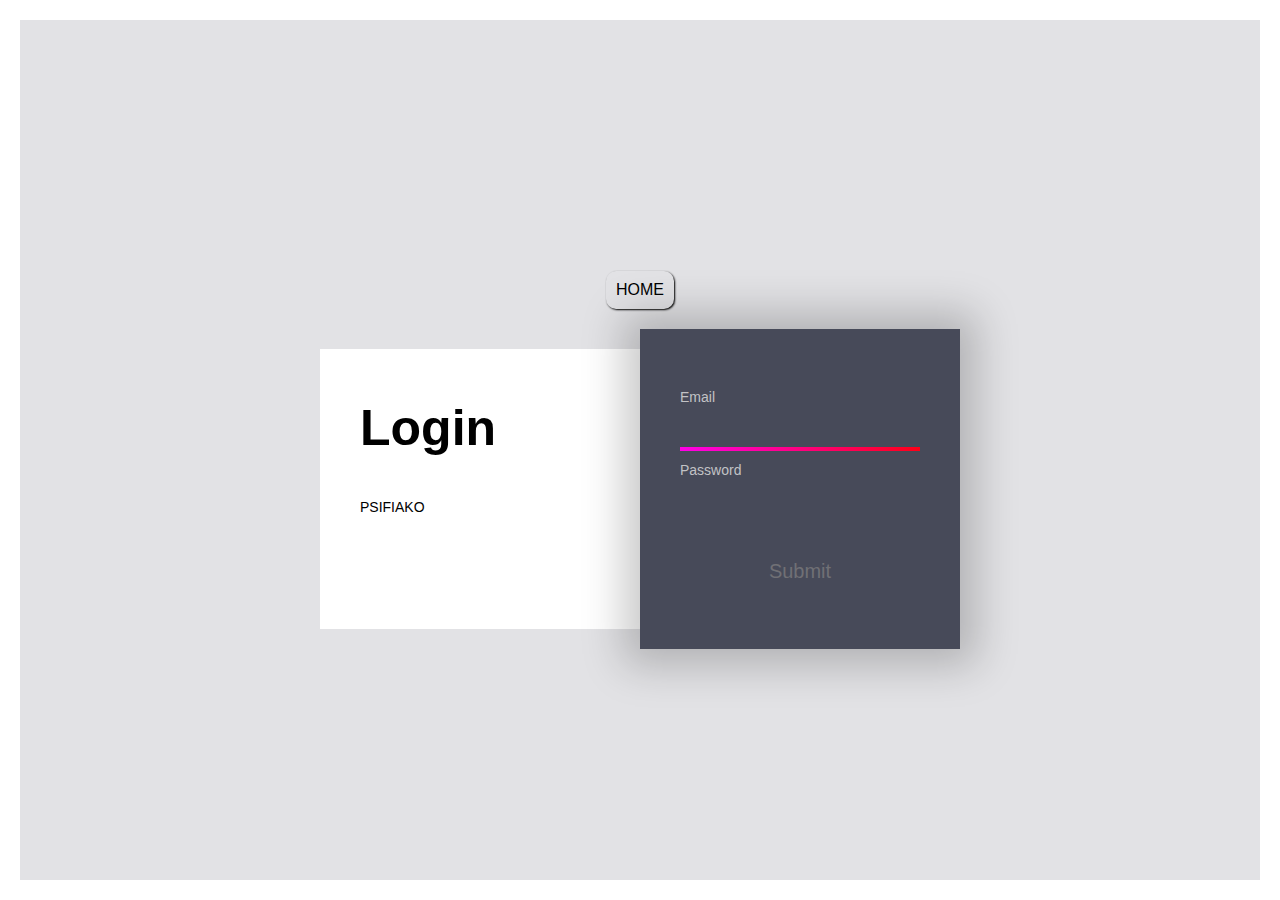
<file: Home page/log in/index.html>
<!DOCTYPE html>
<html lang="en">
<head>
    <meta charset="UTF-8">
    <meta http-equiv="X-UA-Compatible" content="IE=edge">
    <meta name="viewport" content="width=device-width, initial-scale=1.0">
    <link rel="stylesheet" href="./style.css">
    <link rel="shortcut icon" href="/images/icon.png">
    <title>LogIn</title>
</head>
<body>
    
    <div class="page">
      <a href="../home.html" class="backBtn"><div>home</div></a>
        <div class="container">
          <div class="left">
            <div class="login">Login</div>
            <div class="eula">PSIFIAKO</div>
          </div>
          <div class="right">
            <svg viewBox="0 0 320 300">
              <defs>
                <linearGradient
                                inkscape:collect="always"
                                id="linearGradient"
                                x1="13"
                                y1="193.49992"
                                x2="307"
                                y2="193.49992"
                                gradientUnits="userSpaceOnUse">
                  <stop
                        style="stop-color:#ff00ff;"
                        offset="0"
                        id="stop876" />
                  <stop
                        style="stop-color:#ff0000;"
                        offset="1"
                        id="stop878" />
                </linearGradient>
              </defs>
              <path d="m 40,120.00016 239.99984,-3.2e-4 c 0,0 24.99263,0.79932 25.00016,35.00016 0.008,34.20084 -25.00016,35 -25.00016,35 h -239.99984 c 0,-0.0205 -25,4.01348 -25,38.5 0,34.48652 25,38.5 25,38.5 h 215 c 0,0 20,-0.99604 20,-25 0,-24.00396 -20,-25 -20,-25 h -190 c 0,0 -20,1.71033 -20,25 0,24.00396 20,25 20,25 h 168.57143" />
            </svg>
            <div class="form">
              <label for="email">Email</label>
              <input type="email" id="email">
              <label for="password">Password</label>
              <input type="password" id="password">
              <a href="../home.html"><input type="submit" id="submit" value="Submit"></a>
            </div>
          </div>
        </div>
      </div>
      

    <script src="./app.js"></script>
</body>
</html>
</file>
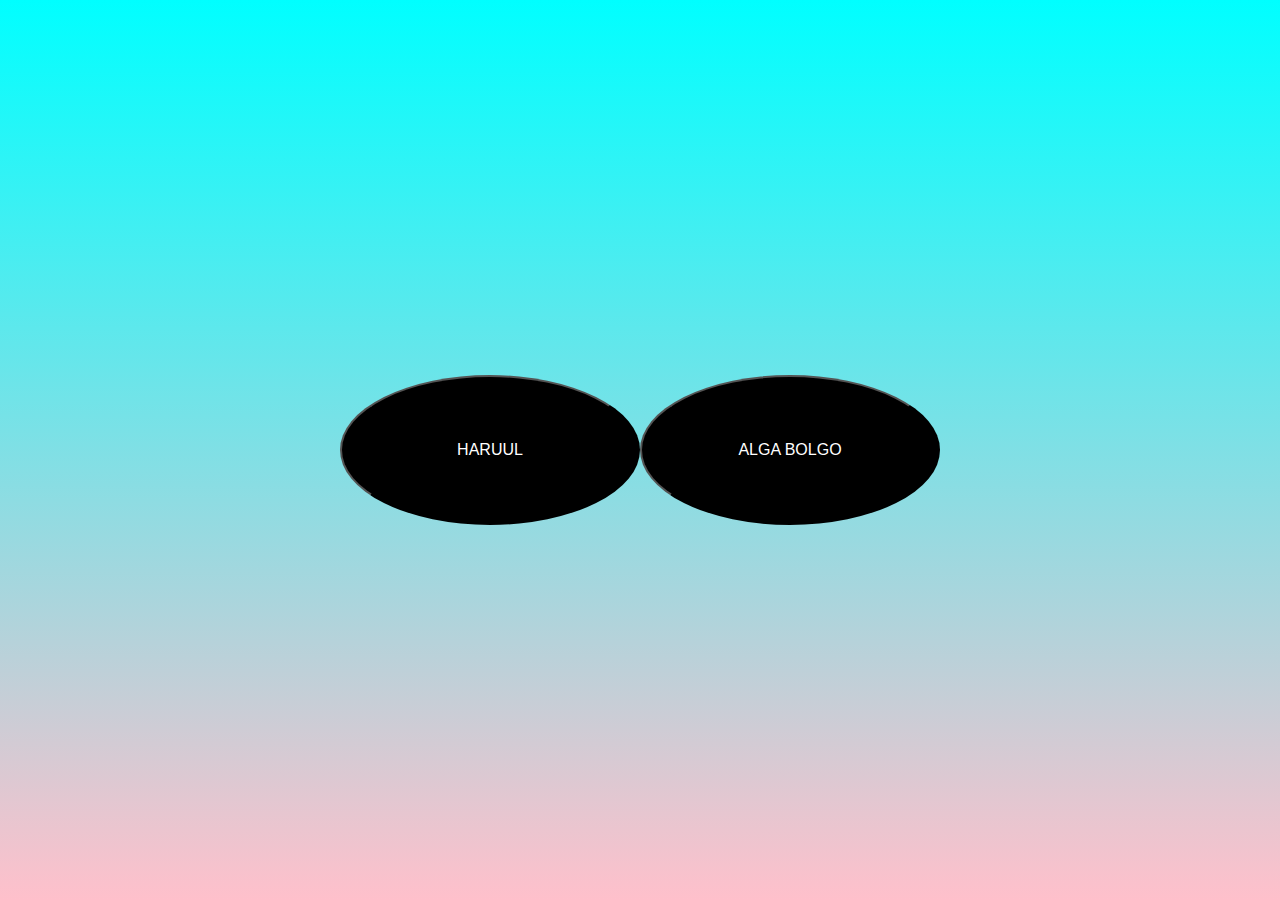
<file: Home page/About us/test1.html>
<!DOCTYPE html>
<html lang="en">
<head>
    <meta charset="UTF-8">
    <meta http-equiv="X-UA-Compatible" content="IE=edge">
    <meta name="viewport" content="width=device-width, initial-scale=1.0">
    <link rel="stylesheet" href="./test1.css">
    <title>Document</title>
</head>
<body>
    <button id="click">haruul</button>
    <div id="appear">ene heseg garj irj baina</div>
    <button id="click1">Alga bolgo</button>
    <script src="./test1.js"></script>
</body>
</html>
</file>
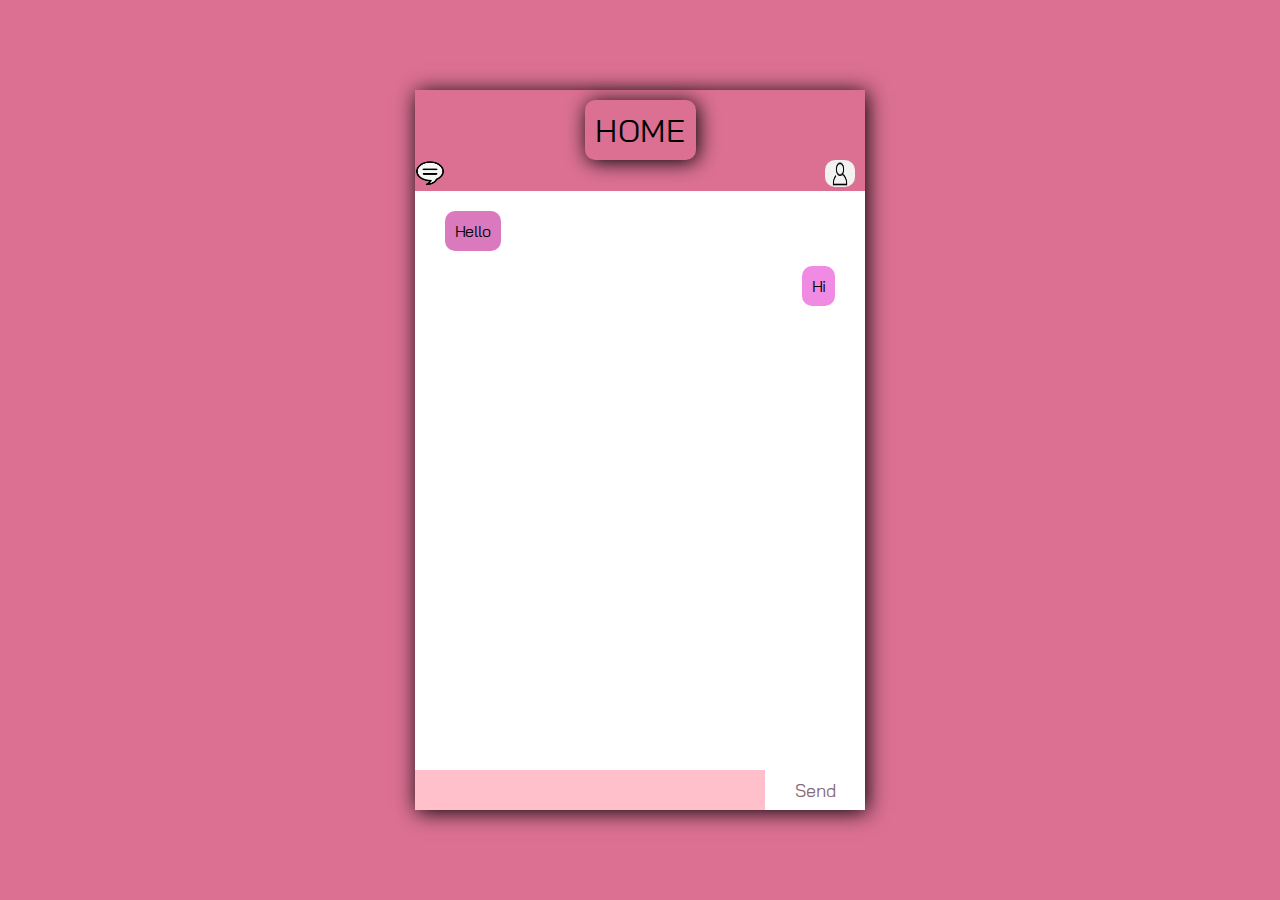
<file: Home page/chat/index1.html>
<!DOCTYPE html>
<html lang="en">
<head>
    <meta charset="UTF-8">
    <meta http-equiv="X-UA-Compatible" content="IE=edge">
    <meta name="viewport" content="width=device-width, initial-scale=1.0">
    <link rel="stylesheet" href="./style1.css">
    <title>Chats</title>
    <link rel="shortcut icon" href="/images/icon.png">
    <link rel="preconnect" href="https://fonts.googleapis.com">
    <link rel="preconnect" href="https://fonts.gstatic.com" crossorigin>
    <link href="https://fonts.googleapis.com/css2?family=Bai+Jamjuree:ital@1&display=swap" rel="stylesheet">
</head>
<body>
    <div class="container">
        <a href="../home.html" class="backbtn"><div>home</div></a>
        <div class="header">
            <a href="./index1.html"><img src="./8579732kk.png" alt="" id="message"></a>
            <a href="../log in/index.html"><img src="./png-transparent-computer-icons-user-profile-avatar-profile-heroes-profile-user.png" alt="" id="avatar"></a>
        </div>
        <div class="body" id="ba">
            <p class="message">Hello</p>
            <p class="message user_message">Hi</p>

        </div>
        <div class="footer">

                <input type="text" name="" id="text">
                <button id="send">Send</button>
            
        </div>
    </div>
    <script src="./app.js"></script>
    
</body>
</html>
</file>
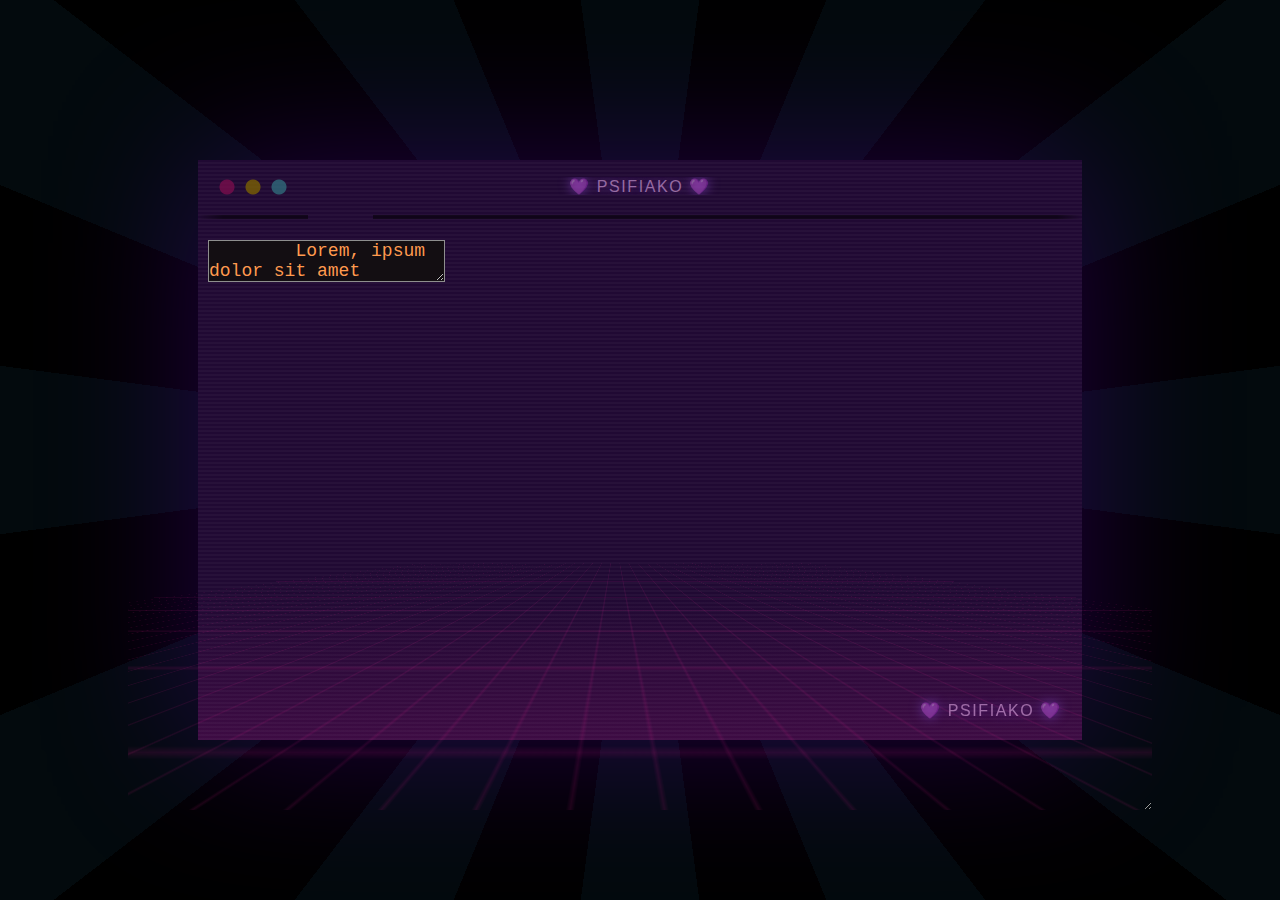
<file: Home page/comment/index1.html>
<!DOCTYPE html>
<html lang="en">
<head>
    <meta charset="UTF-8">
    <meta http-equiv="X-UA-Compatible" content="IE=edge">
    <meta name="viewport" content="width=device-width, initial-scale=1.0">
    <link rel="stylesheet" href="./style1.css">
    <title>Comments</title>
</head>
<body>
    
    <code class="code-container" content=" 💜 PSIFIAKO 💜">
        <div class="glow-container">
          <div class="augs" data-augmented-ui></div>
        </div>
        <section class="augs bg" data-augmented-ui>
          <button class="dots" onclick="changeMode()" title="change mode"></button>
          <input value=" 💜 PSIFIAKO 💜 ">
          <div class="code highcontrast-dark">
            <textarea id="code">
        Lorem, ipsum dolor sit amet consectetur adipisicing elit. Enim, facere itaque, quae error non earum ea illum 
            soluta distinctio ex molestiae debitis impedit ullam vero repellat tempora, adipisci quia! Similique.



            <p>Lorem ipsum dolor sit amet consectetur adipisicing elit. Neque consectetur impedit voluptatem doloribus illum blanditiis adipisci fugit voluptatibus architecto eos,
                 voluptate quis sit sunt vel dolorem sapiente deleniti incidunt consequatur.</p>
            </textarea>
          </div>
        </section>
      </div>
      

    <script src="./app1.js"></script>
</body>
</html>
</file>
<file: Home page/log in/style.css>
@import url('https://rsms.me/inter/inter-ui.css');
::selection {
  background: #2D2F36;
}
::-webkit-selection {
  background: #2D2F36;
}
::-moz-selection {
  background: #2D2F36;
}
body {
  background: white;
  font-family: 'Inter UI', sans-serif;
  margin: 0;
  padding: 20px;
}
.page {
  background: #e2e2e5;
  display: flex;
  flex-direction: column;
  height: calc(100% - 40px);
  position: absolute;
  place-content: center;
  width: calc(100% - 40px);
}
@media (max-width: 767px) {
  .page {
    height: auto;
    margin-bottom: 20px;
    padding-bottom: 20px;
  }
}
.container {
  display: flex;
  height: 320px;
  margin: 0 auto;
  width: 640px;
}
@media (max-width: 767px) {
  .container {
    flex-direction: column;
    height: 630px;
    width: 320px;
  }
}
.left {
  background: white;
  height: calc(100% - 40px);
  top: 20px;
  position: relative;
  width: 50%;
}
@media (max-width: 767px) {
  .left {
    height: 100%;
    left: 20px;
    width: calc(100% - 40px);
    max-height: 270px;
  }
}
.login {
  font-size: 50px;
  font-weight: 900;
  margin: 50px 40px 40px;
}
.eula {
  color: #000;
  font-size: 14px;
  line-height: 1.5;
  margin: 40px;
}
.right {
  background: #474A59;
  box-shadow: 0px 0px 40px 16px rgba(0,0,0,0.22);
  color: #F1F1F2;
  position: relative;
  width: 50%;
}
@media (max-width: 767px) {
  .right {
    flex-shrink: 0;
    height: 100%;
    width: 100%;
    max-height: 350px;
  }
}
svg {
  position: absolute;
  width: 320px;
}
path {
  fill: none;
  stroke: url(#linearGradient);;
  stroke-width: 4;
  stroke-dasharray: 240 1386;
}
.form {
  margin: 40px;
  position: absolute;
}
label {
  color:  #c2c2c5;
  display: block;
  font-size: 14px;
  height: 16px;
  margin-top: 20px;
  margin-bottom: 5px;
}
input {
  background: transparent;
  border: 0;
  color: #f2f2f2;
  font-size: 20px;
  height: 30px;
  line-height: 30px;
  outline: none !important;
  width: 100%;
}
input::-moz-focus-inner { 
  border: 0; 
}
#submit {
  color: #707075;
  margin-top: 40px;
  transition: color 300ms;
}
#submit:focus {
  color: #f2f2f2;
}
#submit:active {
  color: #d0d0d2;
}
.backBtn{
  margin: 20px auto  ;
  text-decoration: none;
  color: black;
  text-transform: uppercase;
  padding: 10px;
  box-shadow: 1px 1px 2px rgba(0, 0, 0, 4);
  border-radius: 10px;
}
</file>
<file: Home page/About us/test1.css>
*{
    margin: 0;
    padding: 0;
    box-sizing: border-box;
}
body{
    width: 100%;
    height: 100vh;
    display: flex;
    justify-content: center;
    align-items: center;
    background-image: linear-gradient(aqua, pink);
}
button{
    width: 300px;
    height: 150px;
    background-color: black;
    border-radius: 50%;
    font-size: 1rem;
    color: white;
    cursor: pointer;
    text-transform: uppercase;
}
div{
    background-color: white;
    width: 500px;
    height: 500px;
    color: black;
    font-size: 2rem;
    text-align: center;
    display: none;
}
.show{
    display: block;
}
</file>
<file: Home page/chat/style1.css>
*{
    margin: 0%;
    padding: 0%;
    font-family: 'Bai Jamjuree', sans-serif;
    box-sizing: border-box;
}
body{
    height: 100vh;
    background-color: palevioletred;
    display: flex;
    justify-content: center;
    align-items: center;
}
.container{
    width: 450px;
    height: 80vh;
    display: flex;
    flex-direction: column;
    box-shadow: 2px 2px 20px rgba(0, 0, 0, 4);
    background-color: palevioletred;
}
.header{
    display: flex;
    gap: 380px;
}
.header h1{
    color: yellow;
    padding: 15px;
}
.header img{
    width: 30px;
    height: 3vh;
    border-radius: 10px;
}
.body{
    flex: 1;
    color: rgb(158, 104, 154);
    background-color: white;
    padding: 20px 30px;
}
.message{
    background-color: rgb(219, 121, 190);
    padding: 10px;
    color:black;
    width: fit-content;
    border-radius: 10px;
    margin-bottom: 15px;
}
.user_message{
    margin-left: auto;
    background-color: rgb(240, 138, 226);
    color: black;
}
.footer {
    display: flex;
}
input{
    flex: 1;
    height: 40px;
    border: none;
    outline: none;
    padding-left: 5px;
    font-size: 16px;
background-color: pink;
}
button{
    width: 100px;
    font-size: 18px;
    border: none;
    outline: none;
    background-color: white;
    color: rgb(138, 108, 120);
    cursor: pointer;
}
button:hover{
    background-color:rgb(128, 55, 95);
    transition: 0.2s ease;
}
.backbtn{
    margin: auto;
    font-size: 2rem;
    text-transform: uppercase;
    margin-top: 10px;
    padding: 10px 10px;
    cursor: pointer;

    box-shadow: 2px 2px 20px rgba(0, 0, 0, 4);
    border-radius: 10px;
}
a{
    text-decoration: none;
    color: black;
}
</file>
<file: Home page/comment/style1.css>
.code-container {
    resize: both;
    overflow: hidden;
    margin: auto;
    width: 80vw;
    height: 80vh;
    min-width: 420px;
    min-height: 255px;
    position: relative;
    --glow-margin: 70px;
    filter: drop-shadow(0 0 75px rgb(128 0 255 / 0.25));
  }
  
  .code-container::before {
    content: attr(content);
    position: absolute;
    bottom: 90px;
    right: 90px;
    z-index: 999;
    color: rgb(255 200 255 / 0.5);
    text-shadow: 0 0 12px rebeccapurple;
    letter-spacing: 0.1em;
  }
  
  .code-container::after {
    content: "";
    background: linear-gradient(
      to right,
      transparent,
      black 25px, black 110px,
      transparent 110px 175px,
      black 175px, black calc(100% - 25px),
      transparent
    );
    position: absolute;
    top: 125px;
    left: var(--glow-margin);
    right: var(--glow-margin);
    height: 4px;
    display: block;
    z-index: 90;
    opacity: 0.5;
  }
  
  .glow-container {
    position: absolute;
    inset: 0;
    display: grid;
    z-index: 2;
    pointer-events: none;
    --glow: drop-shadow(0 0 1px violet);
    filter: var(--glow) brightness(1.5) drop-shadow(0 0 10px violet);
  }
  
  .augs {
    --aug-rect-l1: initial;
    --aug-l1-width: 110px;
    --aug-l1-height: 4px;
    --aug-l-center: 57px;
    
    --aug-rect-r1: initial;
    --aug-r1-width: (100% - 125px - 50px);
    --aug-r1-height: 4px;
    --aug-r-center: 57px;
    
    --aug-clip-tr1: initial;
    --aug-tr1-alt-join-out: initial;
    --aug-tr1: 17px;
    --aug-clip-tr2: initial;
    --aug-tr2: 17px;
    --aug-tr-extend1: 50px;
    
    --aug-round-tl1: initial;
    --aug-tl1: 8px;
    --aug-round-br1: initial;
    --aug-br1: 8px;
    margin: auto;
    width: calc(100% - var(--glow-margin) * 2);
    height: calc(100% - var(--glow-margin) * 2);
  }
  
  .glow-container .augs {
    --aug-border: initial;
    --aug-border-all: 2px;
    --aug-border-bg: linear-gradient(to bottom left, rebeccapurple, orange);
  }
  
  section.augs {
    position: absolute;
    inset: 0;
    margin: auto;
    --aug-inlay: initial;
    --aug-inlay-all: 2px;
    --aug-inlay-bg: url(http://augmented-ui.com/img/propjockey.png)
      center 70% / auto 70% no-repeat;
    --aug-inlay-opacity: 0.25;
  }
  section.augs::before {
    filter: brightness(0.2) blur(10px);
  }
  
  .dots {
    position: absolute;
    top: 2px;
    left: 2px;
    width: 110px;
    height: 50px;
    --red: #fc199a;
    --yellow: #ffcc00;
    --green: #61e2ff;
    --close: radial-gradient(circle, var(--red), var(--red) 7px, transparent 8px);
    --min: radial-gradient(circle, var(--yellow), var(--yellow) 7px, transparent 8px);
    --max: radial-gradient(circle, var(--green), var(--green) 7px, transparent 8px);
    background: var(--close) -28px no-repeat,
                var(--min) -2px no-repeat,
                var(--max) 24px no-repeat;
    filter: brightness(0.5);
    opacity: 0.75;
    cursor: pointer;
    border: none;
  }
  
  input {
    position: absolute;
    top: 17px;
    left: 120px;
    width: calc(100% - 240px);
    background: transparent;
    color: rgb(255 200 255 / 0.5);
    text-shadow: 0 0 12px rebeccapurple;
    border: none;
    text-align: center;
    letter-spacing: 0.1em;
  }
  
  .code {
    position: absolute;
    inset: 80px 10px 10px 10px;
    font-size: 20px;
    color: black;
    filter: brightness(1.2);
  }
  .code * {
    font-size: 18px;
    font-weight: normal;
    color: #ea8d47ea;
    font-family: SFMono-Regular, Consolas, 'Liberation Mono', Menlo, monospace;
    background-color: #100c0f;
  }
  
  body {
    display: grid;
    min-height: 100vh;
    width: 100vw;
    --c: rgb(0 0 0 / 0.95);
    --bgb: linear-gradient(var(--c), var(--c));
    --bg: repeating-conic-gradient(
      from 7.5deg at center center,
      hsl(200, 100%, 0%) 0deg 15deg,
      hsl(200, 100%, 60%) 10deg 30deg
    );
    background: var(--bgb), var(--bg), black;
  }
  
  * {
    font: normal 1em sans-serif;
    box-sizing: border-box;
    padding: 0;
    margin: 0;
  }
  
  /* https://marketplace.visualstudio.com/items?itemName=webrender.synthwave-x-fluoromachine */
  .bg {
    background: repeating-linear-gradient(
      to top,
      rgba(255, 255, 255, 0.03) 0px 2px,
      transparent 2px 4px
    ),
    linear-gradient(to bottom, #200933 75%, #3d0b43);
  }
  .bg::after{
    content:'';
    height:50%;
    width:100%;
    display:block;
    background-image:linear-gradient(90deg, rgba(252,25,154,.1) 1px, rgba(0,0,0,0) 1px), linear-gradient(0deg, rgba(252,25,154,.1) 1px, rgba(0,0,0,0) 1px);
    background-position:bottom;
    background-repeat:repeat;
    background-size:20px 20px;
    left: -25px;
    position: absolute;
    pointer-events: none;
    bottom: 0;
    transform: perspective(100px) rotateX(60deg);
    z-index: 0;
  }
  
  .CodeMirror-gutters {
    background: transparent;
    border: none;
    margin-right: 15px;
  }
  .CodeMirror {
    height: 100%;
    background: transparent;
  }
  .CodeMirror-linenumber {
    padding-right: 1em;
  }
  .CodeMirror-overlayscroll-horizontal div,
  .CodeMirror-overlayscroll-vertical div {
    background: rgba(153, 99, 255, 0.5);
  }
  .CodeMirror-scrollbar-filler { display: none!important; }
  
  /* codepen's highcontrast-dark theme */
  .cm-header{font-weight:700}.cm-strong{font-weight:700}.cm-em{font-style:italic}:root{--editor-top-bar-background: black;--tab-bg: #131417;--tab-border-color: #2a2c33;--resizer-background: var(--editor-top-bar-background);--resizer-border: #242424}.sidebar-false .main-header,.sidebar-false .main-header .header-wrap,.editor-footer{background:var(--editor-top-bar-background)}.CodeMirror-cursor{border-left-color:#fff!important}.CodeMirror-selected{background:rgba(255,255,255,.05)}.CodeMirror-focused .CodeMirror-selected{background:rgba(255,255,255,.1)}.CodeMirror-matchingbracket{border-bottom:1px solid rgba(255,255,255,.5)}.CodeMirror-matchingtag{border-bottom:1px solid rgba(255,255,255,.3)}.cm-searching{background:#000;outline:2px solid rgba(255,255,255,.25)}.CodeMirror-hints,.emmet-abbreviation-preview{border:1px solid #5a5f73;background:#1e1f26}.CodeMirror-hint{color:#fff}li.CodeMirror-hint-active{background:#c7c9d3;color:#000}.project-editor-warning{background:rgba(255,255,255,.1)}.editor-footer{border-top-color:var(--resizer-border,var(--cp-color-6))}.cm-keyword{color:#ffdd40}.cm-atom{color:#a3d65a}.box-html .cm-atom{color:#ff3c41}.cm-def{color:#0ebeff}.cm-variable{color:#c7c9d3}.cm-variable-2{color:#47cf73}.cm-variable-3{color:#fff}.cm-header{color:#ff3c41}.cm-number{color:#2bc7b9}.cm-property{color:#5e91f2}.cm-attribute{color:#e3e4e8}.cm-builtin{color:#ae63e4}.cm-qualifier{color:#ffdd40}.cm-operator{color:#47cf73}.cm-meta{color:#0ebeff}.cm-string{color:#2bc7b9}.cm-string-2{color:#d75093}.cm-tag{color:#ffdd40}.box-css .cm-tag{color:#ff8d41}.cm-tag.cm-bracket{color:#9b9dad}.cm-comment{color:#88afbf}body.editor{background:#131417}.box.box.box,.editor .top-boxes,.CodeMirror-gutter-wrapper,body.project .editor-pane,body.project .editor{background:#131417}.box.box.box pre,.editor .top-boxes pre,.CodeMirror-gutter-wrapper pre,body.project .editor-pane pre,body.project .editor pre{color:#d5d7de}.CodeMirror-guttermarker-subtle,.CodeMirror-linenumber{color:rgba(113,119,144,.6)}#output pre::-webkit-scrollbar,#output iframe::-webkit-scrollbar{width:.5em;height:.5em}#output pre::-webkit-scrollbar-thumb,#output iframe::-webkit-scrollbar-thumb{background:#373c49}#output pre::-webkit-scrollbar-track,#output iframe::-webkit-scrollbar-track{background:0 0}.CodeMirror-simplescroll-horizontal div,.CodeMirror-simplescroll-vertical div{background:#373c49}.powers .mini-button{background:#444857}.powers .mini-button:hover,.powers .mini-button:focus{background:#c7c9d3}.powers .mini-button:hover svg,.powers .mini-button:focus svg{fill:#000}
  
  /* theme overrides original source */
  /* https://marketplace.visualstudio.com/items?itemName=webrender.synthwave-x-fluoromachine */
  /* I just ported it to codemirror */
  
  .highcontrast-dark .cm-header {
    font-weight: bold
  }
  
  .highcontrast-dark .cm-strong {
    font-weight: bold
  }
  
  .highcontrast-dark .cm-em {
    font-style: italic
  }
  
  .highcontrast-dark .CodeMirror-cursor {
    border-left-color: white !important
  }
  
  .highcontrast-dark .CodeMirror-selected {
    background: rgba(255,255,255,0.05)
  }
  
  .highcontrast-dark .CodeMirror-focused .CodeMirror-selected {
    background: rgba(255,255,255,0.1)
  }
  
  .highcontrast-dark .CodeMirror-matchingbracket {
    border-bottom: 1px solid rgba(255,255,255,0.5)
  }
  
  .highcontrast-dark .CodeMirror-matchingtag {
    border-bottom: 1px solid rgba(255,255,255,0.3)
  }
  
  .highcontrast-dark .powers {
    border-bottom: 1px solid rgba(255,255,255,0.05)
  }
  
  .highcontrast-dark .cm-searching {
    background: black;
    outline: 2px solid rgba(255,255,255,0.25)
  }
  
  .highcontrast-dark .CodeMirror-hints,
  .highcontrast-dark .emmet-abbreviation-preview {
    border: 1px solid #5a5f73;
    background: #1e1f26
  }
  
  .highcontrast-dark .CodeMirror-hint {
    color: white
  }
  
  .highcontrast-dark li.CodeMirror-hint-active {
    background: #c7c9d3;
    color: black
  }
  
  .highcontrast-dark .project-editor-warning {
    background: rgba(255,255,255,0.1)
  }
  
  .highcontrast-dark .cm-atom {
    color: #9963ff;
  }
  
  .highcontrast-dark .box-html .cm-atom {
    color: #ff3c41
  }
  
  .highcontrast-dark .cm-def,
  .highcontrast-dark .cm-variable-2,
  .highcontrast-dark .cm-variable,
  .highcontrast-dark .box-js .cm-variable + .cm-property {
    color: #61e2ff;
    text-shadow: 0 0 2px #001716, 0 0 5px #03edf933, 0 0 10px #ffff6633;
  }
  
  .highcontrast-dark .cm-header {
    color: #ff3c41
  }
  .highcontrast-dark .cm-builtin {
    color: #ae63e4
  }
  
  .highcontrast-dark .cm-number {
    color: #9963ff;
  }
  
  
  .highcontrast-dark .cm-operator,
  .highcontrast-dark .cm-variable-3,
  .highcontrast-dark .cm-attribute,
  .highcontrast-dark .cm-property,
  .highcontrast-dark .cm-keyword,
  .highcontrast-dark .presentation > .cm-def,
  .highcontrast-dark .cm-qualifier {
    color: #fc199a;
    text-shadow: 0 0 2px #393a33, 0 0 35px #ffffff44, 0 0 10px #fc199a, 0 0 2px #fc199a;
  }
  .highcontrast-dark .cm-operator,
  .highcontrast-dark .cm-variable-3,
  .highcontrast-dark .cm-attribute,
  .highcontrast-dark .cm-property {
    font-style: italic;
  }
  
  .highcontrast-dark .cm-meta,
  .highcontrast-dark .cm-meta + .cm-property,
  .highcontrast-dark .cm-string,
  .highcontrast-dark .cm-string-2 {
    color: #9963ff;
    text-shadow: none;
  }
  
  .highcontrast-dark .cm-tag,
  .highcontrast-dark .cm-callee,
  .highcontrast-dark .box-css .cm-tag,
  .highcontrast-dark .cm-tag.cm-bracket,
  .highcontrast-dark .box-js .cm-property  {
    color: #ffcc00;
    text-shadow: 0 0 2px #100c0f, 0 0 3px #ffaa0099, 0 0 5px #ffaa0099, 0 0 10px #ffaa0099;
    font-style: italic;
  }
  
  .highcontrast-dark .cm-comment {
    font-style: italic;
    color: #9963ff99;
    text-shadow: 0 0 2px #001716, 0 0 5px #03edf933, 0 0 10px #ffff6633;
  }
  
  body.editor.highcontrast-dark {
    background: #241b2f;
  }
  
  .highcontrast-dark .box.box.box,
  .editor.highcontrast-dark .top-boxes,
  .highcontrast-dark .CodeMirror-gutter-wrapper,
  body.project.highcontrast-dark .editor-pane,
  body.project.highcontrast-dark .editor {
    background: none;
  }
  .editor.highcontrast-dark .top-boxes {
    --swxfm__c: rgba(153, 99, 255);
    background: repeating-linear-gradient(
      to top,
      rgba(255, 255, 255, 0.03) 0px 2px,
      transparent 2px 4px
    ),
    linear-gradient(to bottom, #200933 75%, #3d0b43);
  }
  .editor.highcontrast-dark .top-boxes:after{
    content:'';
    height:300px;
    width:100%;
    display:block;
    background-image:linear-gradient(90deg, rgba(252,25,154,.1) 1px, rgba(0,0,0,0) 1px), linear-gradient(0deg, rgba(252,25,154,.1) 1px, rgba(0,0,0,0) 1px);
    background-position:bottom;
    background-repeat:repeat;
    background-size:20px 20px;
    left: -25px;
    position: absolute;
    pointer-events: none;
    bottom: 0;
    transform: perspective(100px) rotateX(60deg);
    z-index: 0;
  }
  
  .highcontrast-dark .box.box.box pre,
  .editor.highcontrast-dark .top-boxes pre,
  .highcontrast-dark .CodeMirror-gutter-wrapper pre,
  body.project.highcontrast-dark .editor-pane pre,
  body.project.highcontrast-dark .editor pre {
    color: #b5b4b6;
  }
  
  .highcontrast-dark .CodeMirror-guttermarker-subtle,
  .highcontrast-dark .CodeMirror-linenumber {
    color: #8a2dc066;
    text-shadow: 0 0 2px #393a33, 0 0 35px #ffffff44, 0 0 10px #8a2dc066, 0 0 2px #8a2dc066;
  }
</file>
